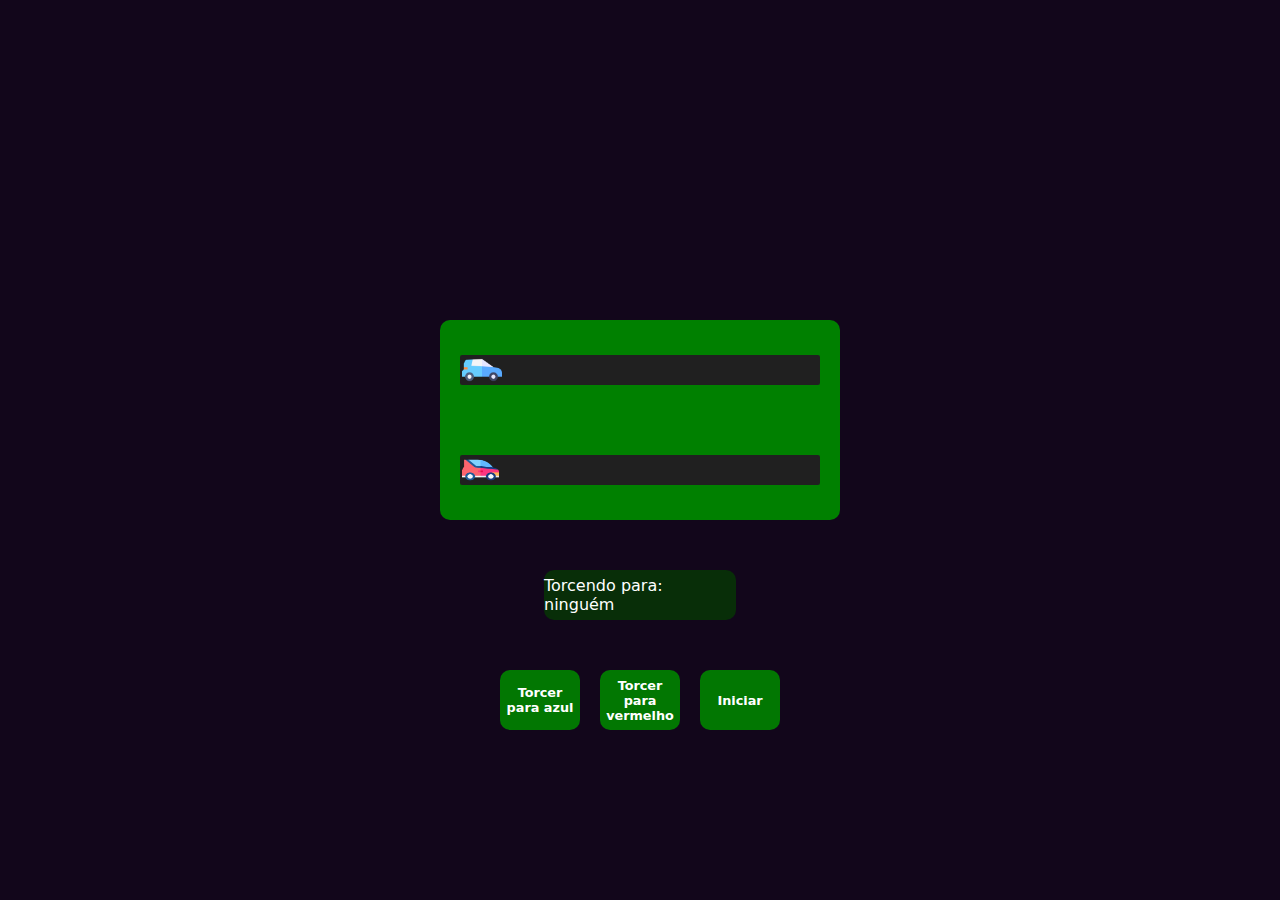
<file: index.html>
<!DOCTYPE html>
<html lang="pt-BR">

<head>
    <meta charset="UTF-8">
    <meta name="viewport" content="width=device-width, initial-scale=1.0">
    <title>Corrida</title>
    <link rel="icon" type="image/x-icon" href="images/bandeira-de-chegada.png">
    <link rel="stylesheet" href="style.css">
</head>

<body>
    <main>
        <div class="container">
            <div class="semaforo">
                <div class="sem-vermelho">

                </div>
                <div class="sem-amarelo">

                </div>
                <div class="sem-verde">

                </div>
            </div>
            <div class="texto"></div>
            <div class="content">
                <div class="pista1 pista">
                    <img src="../images/blue-car.png" alt="blue-car" class="blue-car carro">
                </div>
                <div class="pista2 pista">
                    <img src="../images/red-car.png" alt="red-car" class="red-car carro">
                </div>
            </div>
            <section class="torcida">
                <p class="msgtorcida">Torcendo para: ninguém</p>
            </section>
            <form class="form">
                <button class="choose-blue">Torcer para azul</button>
                <button class="choose-red">Torcer para vermelho</button>
                <button class="start">Iniciar</button>
            </form>
        </div>
    </main>


    <script src="main.js">

    </script>
</body>

</html>
</file>
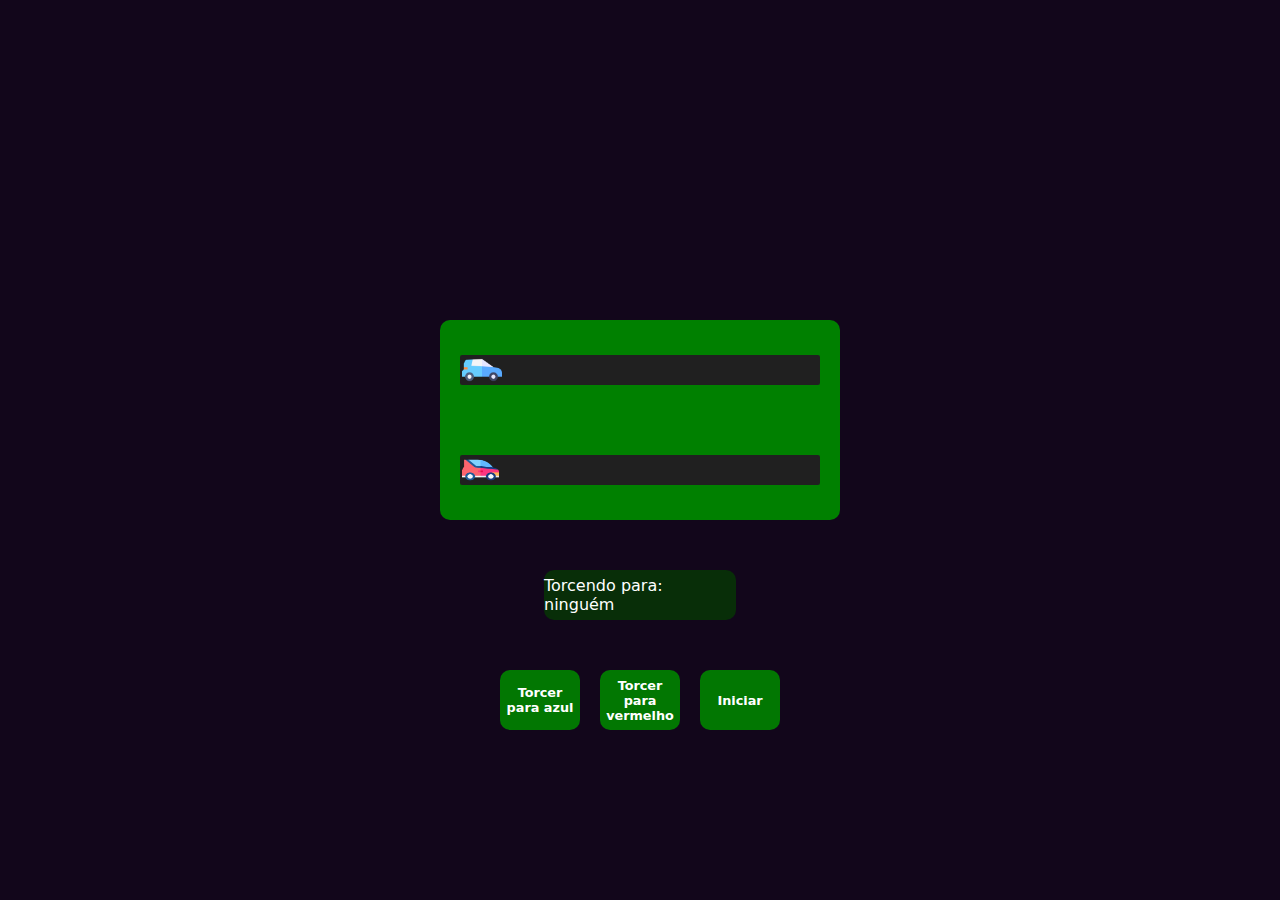
<file: html/index.html>
<!DOCTYPE html>
<html lang="pt-BR">

<head>
    <meta charset="UTF-8">
    <meta name="viewport" content="width=device-width, initial-scale=1.0">
    <title>Corrida</title>
    <link rel="icon" type="image/x-icon" href="../images/bandeira-de-chegada.png">
    <link rel="stylesheet" href="../css/style.css">
</head>

<body>
    <main>
        <div class="container">
            <div class="semaforo">
                <div class="sem-vermelho">

                </div>
                <div class="sem-amarelo">

                </div>
                <div class="sem-verde">

                </div>
            </div>
            <div class="texto"></div>
            <div class="content">
                <div class="pista1 pista">
                    <img src="../images/blue-car.png" alt="blue-car" class="blue-car carro">
                </div>
                <div class="pista2 pista">
                    <img src="../images/red-car.png" alt="red-car" class="red-car carro">
                </div>
            </div>
            <section class="torcida">
                <p class="msgtorcida">Torcendo para: ninguém</p>
            </section>
            <form class="form">
                <button class="choose-blue">Torcer para azul</button>
                <button class="choose-red">Torcer para vermelho</button>
                <button class="start">Iniciar</button>
            </form>
        </div>
    </main>


    <script src="../js/main.js">

    </script>
</body>

</html>
</file>
<file: style.css>
* {
    margin: 0;
    padding: 0;
}

html {
    height: 100vh;
    background-color: rgb(18, 6, 27);
}

main {
    width: 100%;
    height: 100vh;
    background-color: rgb(18, 6, 27);
}

.semaforo {
    display: none;
    flex-direction: column;
    align-items: center;
    justify-content: center;
    gap: 2px;
    width: 50px;
    height: 150px;
    background-color: rgb(44, 43, 43);
    border-radius: 10px;
    box-shadow: 0px 0px 10px rgba(255, 255, 255, 0.164);
}

.sem-vermelho {
    background-color: red;
}

.sem-amarelo {
    background-color: rgb(85, 85, 23);
}

.sem-verde {
    background-color: rgb(26, 63, 24);
    ;
}

.sem-vermelho,
.sem-amarelo,
.sem-verde {
    width: 88%;
    height: 30%;
    border-radius: 5px;
}

.texto {
    height: 100px;
    width: 100%;
    color: white;
    font-size: 3em;
    text-align: center;
    font-family: Arial, Helvetica, sans-serif;
}

.container {
    display: flex;
    width: 100%;
    height: 100%;
    align-items: center;
    justify-content: center;
    flex-direction: column;
    gap: 50px;
}

.content {
    display: flex;
    flex-direction: column;
    align-items: center;
    justify-content: space-around;
    height: 200px;
    width: 400px;
    background-color: green;
    border-radius: 10px;
}

section {
    display: flex;
    align-items: center;
    justify-content: center;
    width: 15%;
    height: 50px;
    border-radius: 10px;
    background-color: rgb(8, 46, 8);
}

.msgtorcida {
    color: white;
    font-family: system-ui, -apple-system, BlinkMacSystemFont, 'Segoe UI', Roboto, Oxygen, Ubuntu, Cantarell, 'Open Sans', 'Helvetica Neue', sans-serif;
    font-size: 1em;


}

.pista1,
.pista2 {
    display: flex;
    align-items: center;
    width: 90%;
    height: 30px;
    background-color: rgb(32, 32, 32);
    border-radius: 2px;
}

.carro {
    transition: margin-left 0.2s;
}

.blue-car {
    width: 40px;
    height: 40px;
    margin-left: 2px;
}

.red-car {
    width: 37px;
    height: 30px;
    margin-left: 2px;
}

form {
    display: flex;
    align-items: center;
    justify-content: center;
    gap: 20px;
}

button {
    outline: none;
    border: none;
    width: 80px;
    height: 60px;
    background-color: rgb(2, 119, 2);
    color: white;
    border-radius: 10px;
    text-align: center;
    font-size: 0.8em;
    font-family: system-ui, -apple-system, BlinkMacSystemFont, 'Segoe UI', Roboto, Oxygen, Ubuntu, Cantarell, 'Open Sans', 'Helvetica Neue', sans-serif;
    font-weight: 600;

}

button:hover {
    background-color: rgb(3, 150, 3);
    cursor: pointer;
}

@media screen and (max-width: 768px) {
    .texto {
        height: 100px;
        width: 100%;
        color: white;
        font-size: 1em;
        text-align: center;
        font-family: Arial, Helvetica, sans-serif;


    }

    .torcida {
        width: 70%;
    }
}
</file>
<file: css/style.css>
* {
    margin: 0;
    padding: 0;
}

html {
    height: 100vh;
    background-color: rgb(18, 6, 27);
}

main {
    width: 100%;
    height: 100vh;
    background-color: rgb(18, 6, 27);
}

.semaforo {
    display: none;
    flex-direction: column;
    align-items: center;
    justify-content: center;
    gap: 2px;
    width: 50px;
    height: 150px;
    background-color: rgb(44, 43, 43);
    border-radius: 10px;
    box-shadow: 0px 0px 10px rgba(255, 255, 255, 0.164);
}

.sem-vermelho {
    background-color: red;
}

.sem-amarelo {
    background-color: rgb(85, 85, 23);
}

.sem-verde {
    background-color: rgb(26, 63, 24);
    ;
}

.sem-vermelho,
.sem-amarelo,
.sem-verde {
    width: 88%;
    height: 30%;
    border-radius: 5px;
}

.texto {
    height: 100px;
    width: 100%;
    color: white;
    font-size: 3em;
    text-align: center;
    font-family: Arial, Helvetica, sans-serif;
}

.container {
    display: flex;
    width: 100%;
    height: 100%;
    align-items: center;
    justify-content: center;
    flex-direction: column;
    gap: 50px;
}

.content {
    display: flex;
    flex-direction: column;
    align-items: center;
    justify-content: space-around;
    height: 200px;
    width: 400px;
    background-color: green;
    border-radius: 10px;
}

section {
    display: flex;
    align-items: center;
    justify-content: center;
    width: 15%;
    height: 50px;
    border-radius: 10px;
    background-color: rgb(8, 46, 8);
}

.msgtorcida {
    color: white;
    font-family: system-ui, -apple-system, BlinkMacSystemFont, 'Segoe UI', Roboto, Oxygen, Ubuntu, Cantarell, 'Open Sans', 'Helvetica Neue', sans-serif;
    font-size: 1em;


}

.pista1,
.pista2 {
    display: flex;
    align-items: center;
    width: 90%;
    height: 30px;
    background-color: rgb(32, 32, 32);
    border-radius: 2px;
}

.carro {
    transition: margin-left 0.2s;
}

.blue-car {
    width: 40px;
    height: 40px;
    margin-left: 2px;
}

.red-car {
    width: 37px;
    height: 30px;
    margin-left: 2px;
}

form {
    display: flex;
    align-items: center;
    justify-content: center;
    gap: 20px;
}

button {
    outline: none;
    border: none;
    width: 80px;
    height: 60px;
    background-color: rgb(2, 119, 2);
    color: white;
    border-radius: 10px;
    text-align: center;
    font-size: 0.8em;
    font-family: system-ui, -apple-system, BlinkMacSystemFont, 'Segoe UI', Roboto, Oxygen, Ubuntu, Cantarell, 'Open Sans', 'Helvetica Neue', sans-serif;
    font-weight: 600;

}

button:hover {
    background-color: rgb(3, 150, 3);
    cursor: pointer;
}

@media screen and (max-width: 768px) {
    .texto {
        height: 100px;
        width: 100%;
        color: white;
        font-size: 1em;
        text-align: center;
        font-family: Arial, Helvetica, sans-serif;


    }

    .torcida {
        width: 70%;
    }
}
</file>
